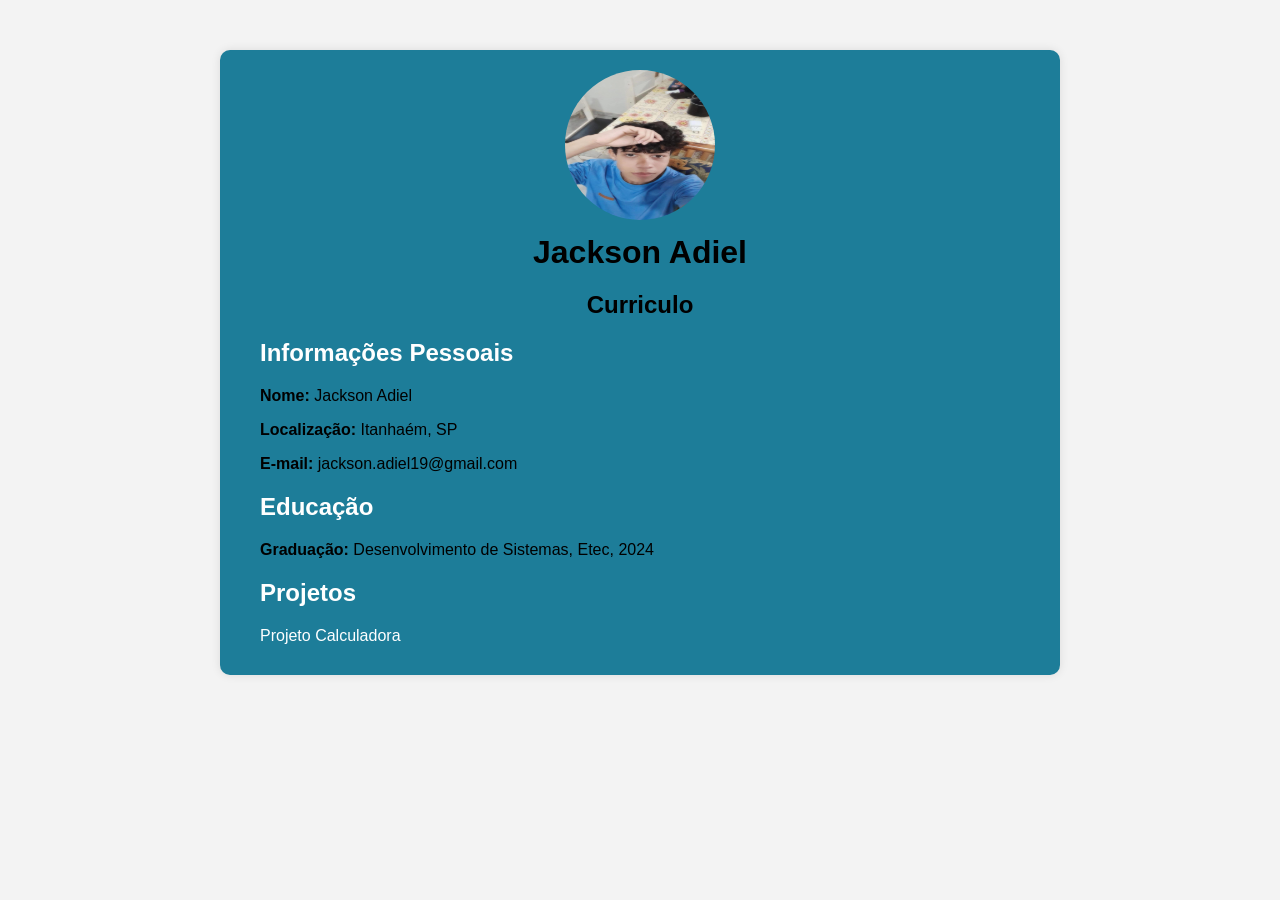
<file: www/index.html>
<!DOCTYPE html>
<html lang="en">
<head>
    <meta charset="UTF-8">
    <meta name="viewport" content="width=device-width, initial-scale=1.0">
    <title>Curriculum Vitae</title>
    <style>
        body {
            font-family: Arial, sans-serif;
            margin: 0;
            padding: 0;
            background-color: #f3f3f3;
        }

        .container {
            max-width: 800px;
            margin: 50px auto;
            padding: 20px;
            background-color: #1D7D99;
            border-radius: 10px;
            box-shadow: 0 0 10px rgba(0, 0, 0, 0.1);
        }

        .profile {
            text-align: center;
            margin-bottom: 20px;
        }

        .profile img {
            width: 150px;
            height: 150px;
            border-radius: 50%;
        }

        .profile h1 {
            margin: 10px 0;
        }

        .resume {
            text-align: left;
            padding-left: 20px;
        }

        .resume h2 {
            margin-top: 20px;
            color: #fff;
        }

        .resume p {
            margin-bottom: 10px;
        }

        .resume a.a {
        color: #fff;
        text-decoration: none;
        }

        .resume a.a:hover {
        text-decoration: underline;
        }

        

    </style>
</head>
<body>
    <div class="container">
        <div class="profile">
            <img src="perfil.jpeg" alt="Profile Picture">
            <h1>Jackson Adiel</h1>
            <h2>Curriculo</h2>
        </div>
        <div class="resume">
            <h2>Informações Pessoais</h2>
            <p><strong>Nome:</strong> Jackson Adiel</p>
            <p><strong>Localização:</strong> Itanhaém, SP</p>
            <p><strong>E-mail:</strong> jackson.adiel19@gmail.com</p>
            <h2>Educação</h2>
            <p><strong>Graduação:</strong> Desenvolvimento de Sistemas, Etec, 2024</p>
            <h2>Projetos</h2>
            <p><a class="a" href="index.html">Projeto Calculadora</a></p>
        </div>
    </div>
</body>
</html>
</file>
